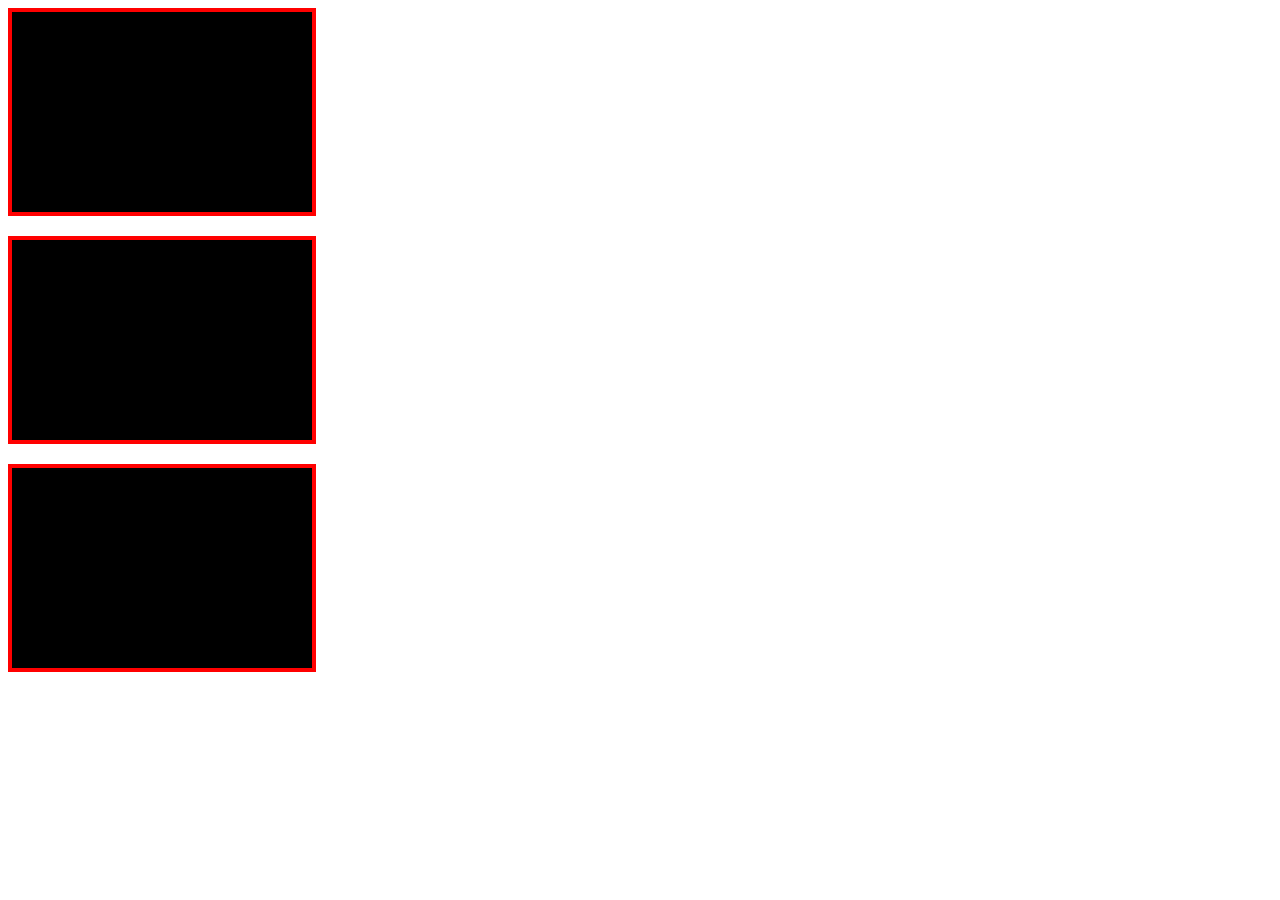
<file: itproger-2/index.html>
<!DOCTYPE html>
<html lang="en">
<head>
    <meta charset="UTF-8">
    <meta name="viewport" content="width=device-width, initial-scale=1.0">
    <title>Document</title>
    <link rel="stylesheet" href = "css/style.css">
</head>
<body>
    <div class="block first"></div>
    <div class="block"></div>
    <div class="block"></div>
</body>
</html>
</file>
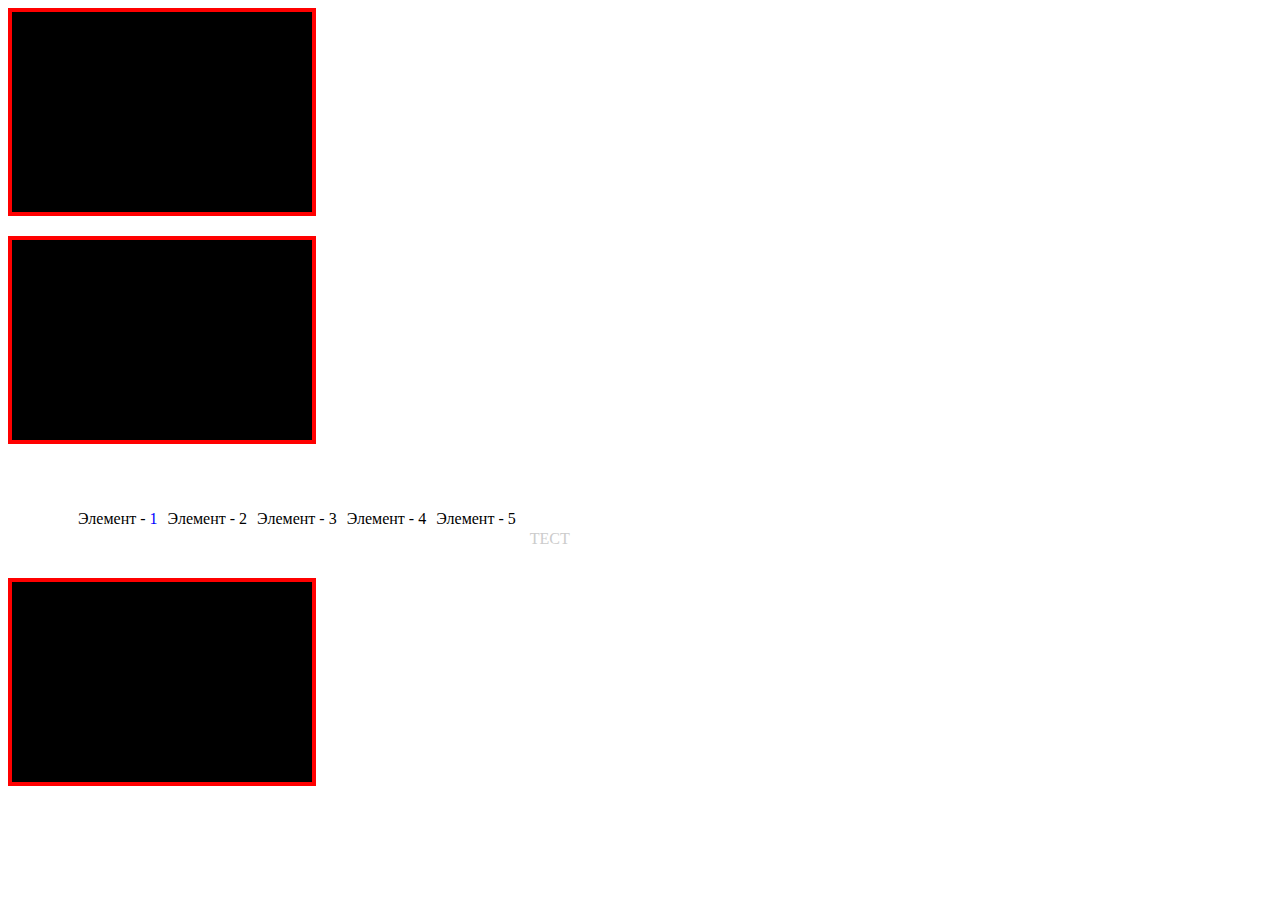
<file: itproger-3/index.html>
<!DOCTYPE html>
<html lang="en">
<head>
    <meta charset="UTF-8">
    <meta name="viewport" content="width=device-width, initial-scale=1.0">
    <title>Document</title>
    <link rel="stylesheet" href = "css/style.css">
</head>
<body>
    <div class="block first"></div>
    <div class="block"></div>
    <div class = "center_block">
        <ul>
            <li>Элемент - <a>1</a></li>
            <li>Элемент - 2</li>
            <li>Элемент - 3</li>
            <li>Элемент - 4</li>
            <li>Элемент - 5</li>
        </ul>
        <a>ТЕСТ</a>
    </div>
    <div class="block"></div>
</body>
</html>
</file>
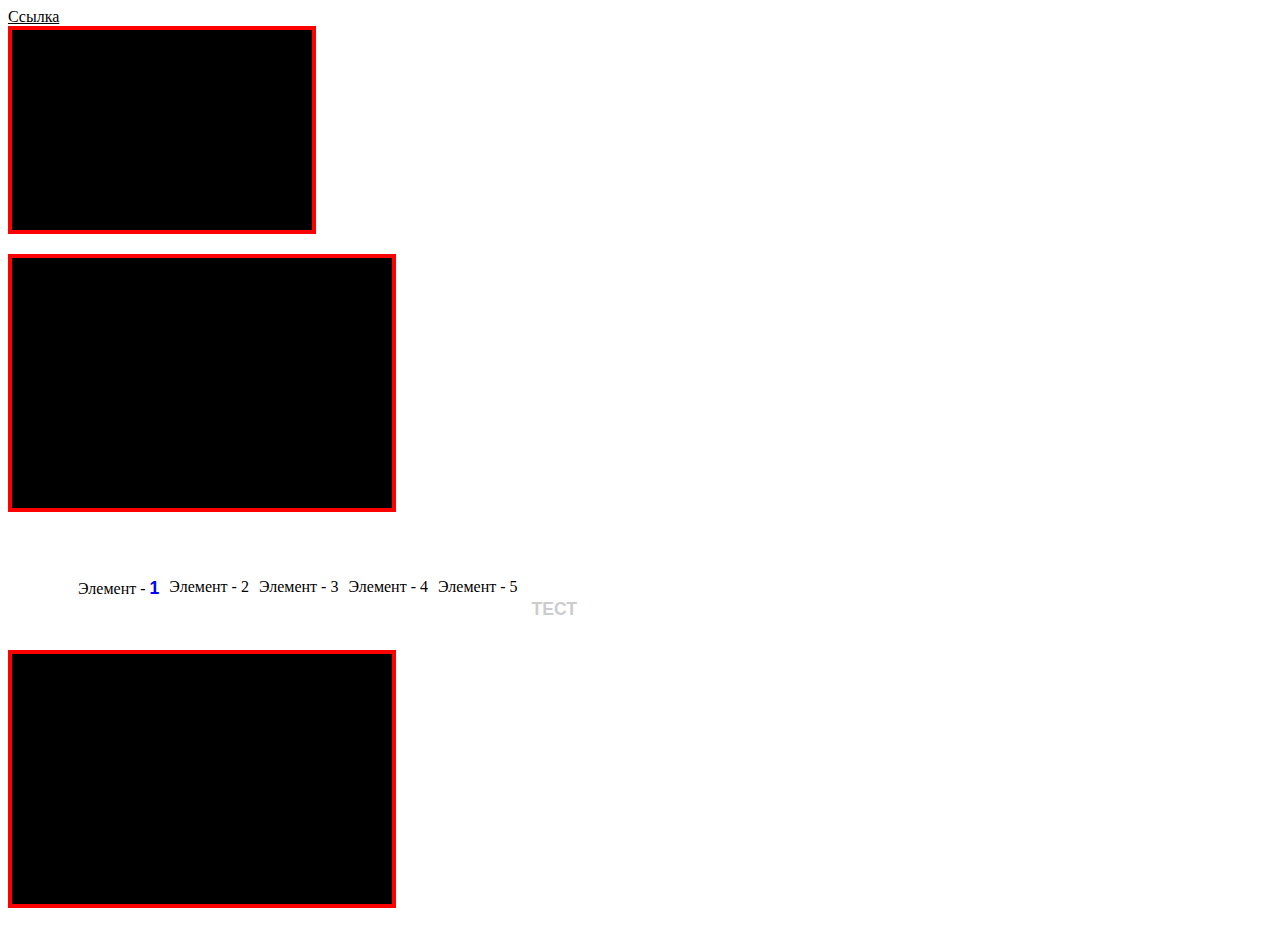
<file: itproger-5/index.html>
<!DOCTYPE html>
<html lang="en">
<head>
    <meta charset="UTF-8">
    <meta name="viewport" content="width=device-width, initial-scale=1.0">
    <title>Document</title>
    <link rel="stylesheet" href = "css/style.css">
</head>
<body>
    <a href="#">Ссылка</a>
    <div class="block first"></div>
    <div class="block"></div>
    <div class = "center_block">
        <ul>
            <li>Элемент - <a>1</a></li>
            <li>Элемент - 2</li>
            <li>Элемент - 3</li>
            <li>Элемент - 4</li>
            <li>Элемент - 5</li>
        </ul>
        <a>ТЕСТ</a>
    </div>
    <div class="block"></div>
</body>
</html>
</file>
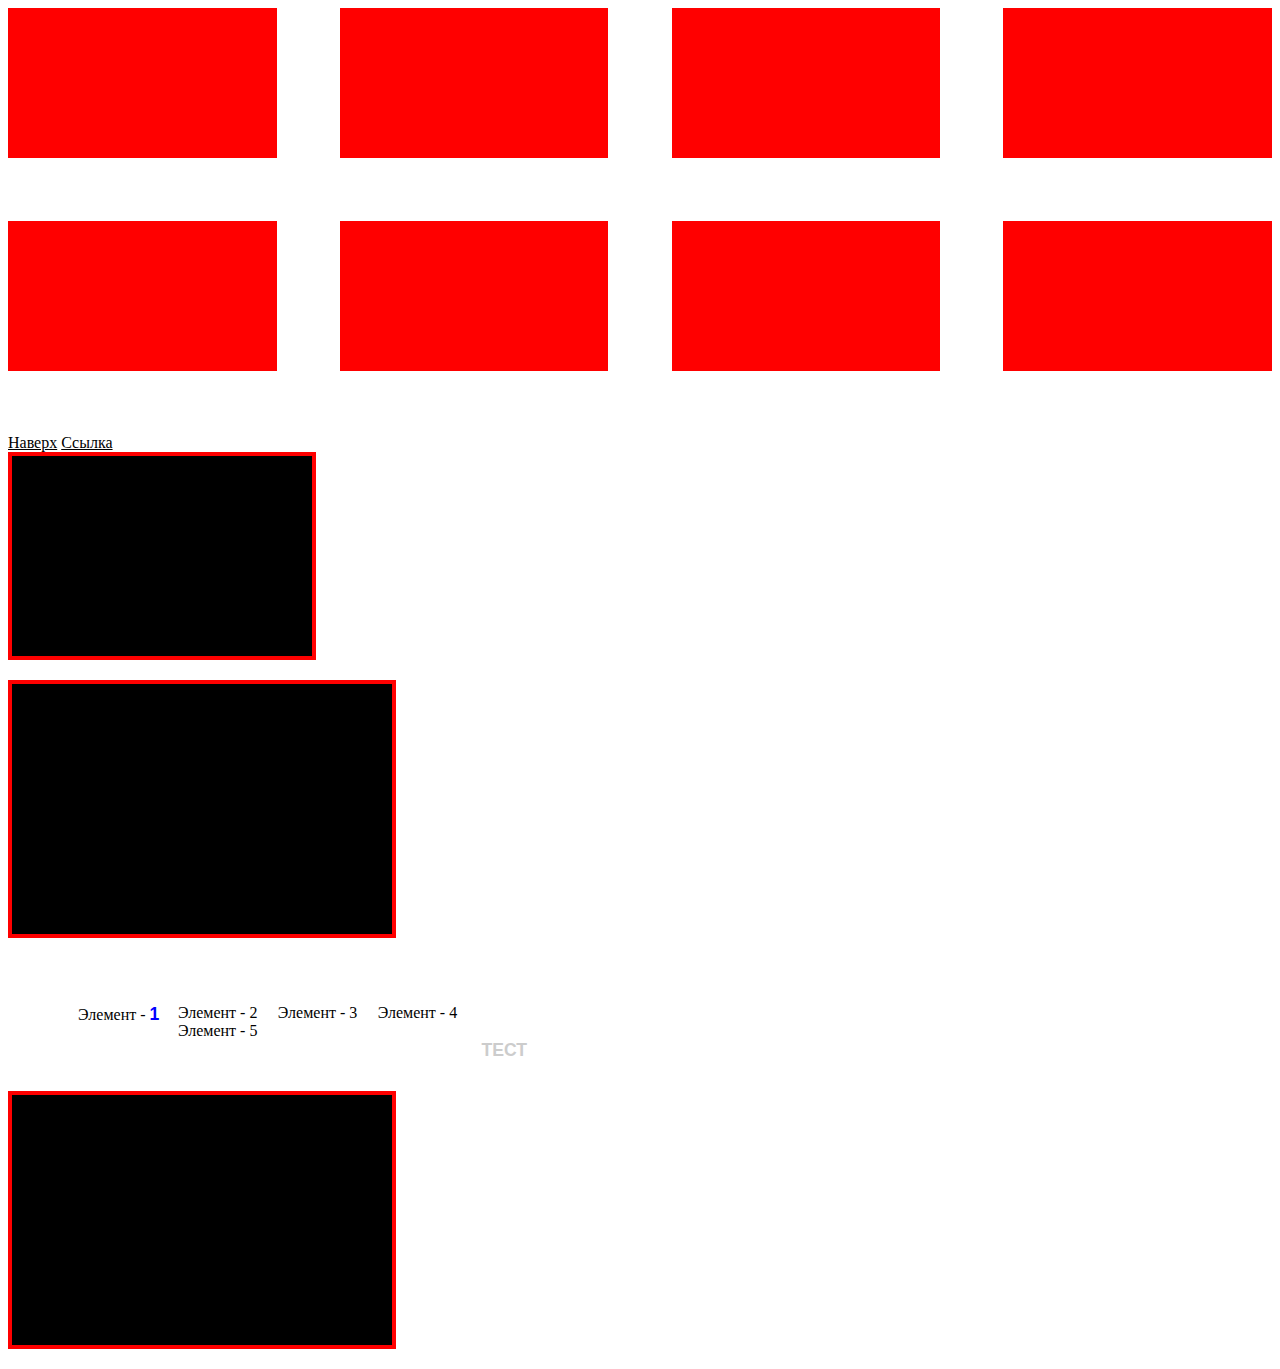
<file: itproger-6/index.html>
<!DOCTYPE html>
<html lang="en">
<head>
    <meta charset="UTF-8">
    <meta name="viewport" content="width=device-width, initial-scale=1.0">
    <title>Document</title>
    <link rel="stylesheet" href = "css/style.css">
</head>
<body>
    <div id="grid">
        <div></div>
        <div></div>
        <div></div>
        <div></div>
        <div></div>
        <div></div>
        <div></div>
        <div></div>
    </div>
    <a href="#top">Наверх</a>
    <a href="#">Ссылка</a>
    <div class="block first"></div>
    <div class="block"></div>
    <div class = "center_block">
        <ul>
            <li>Элемент - <a>1</a></li>
            <li>Элемент - 2</li>
            <li>Элемент - 3</li>
            <li>Элемент - 4</li>
            <li>Элемент - 5</li>
        </ul>
        <a>ТЕСТ</a>
    </div>
    <div class="block"></div>
</body>
</html>
</file>
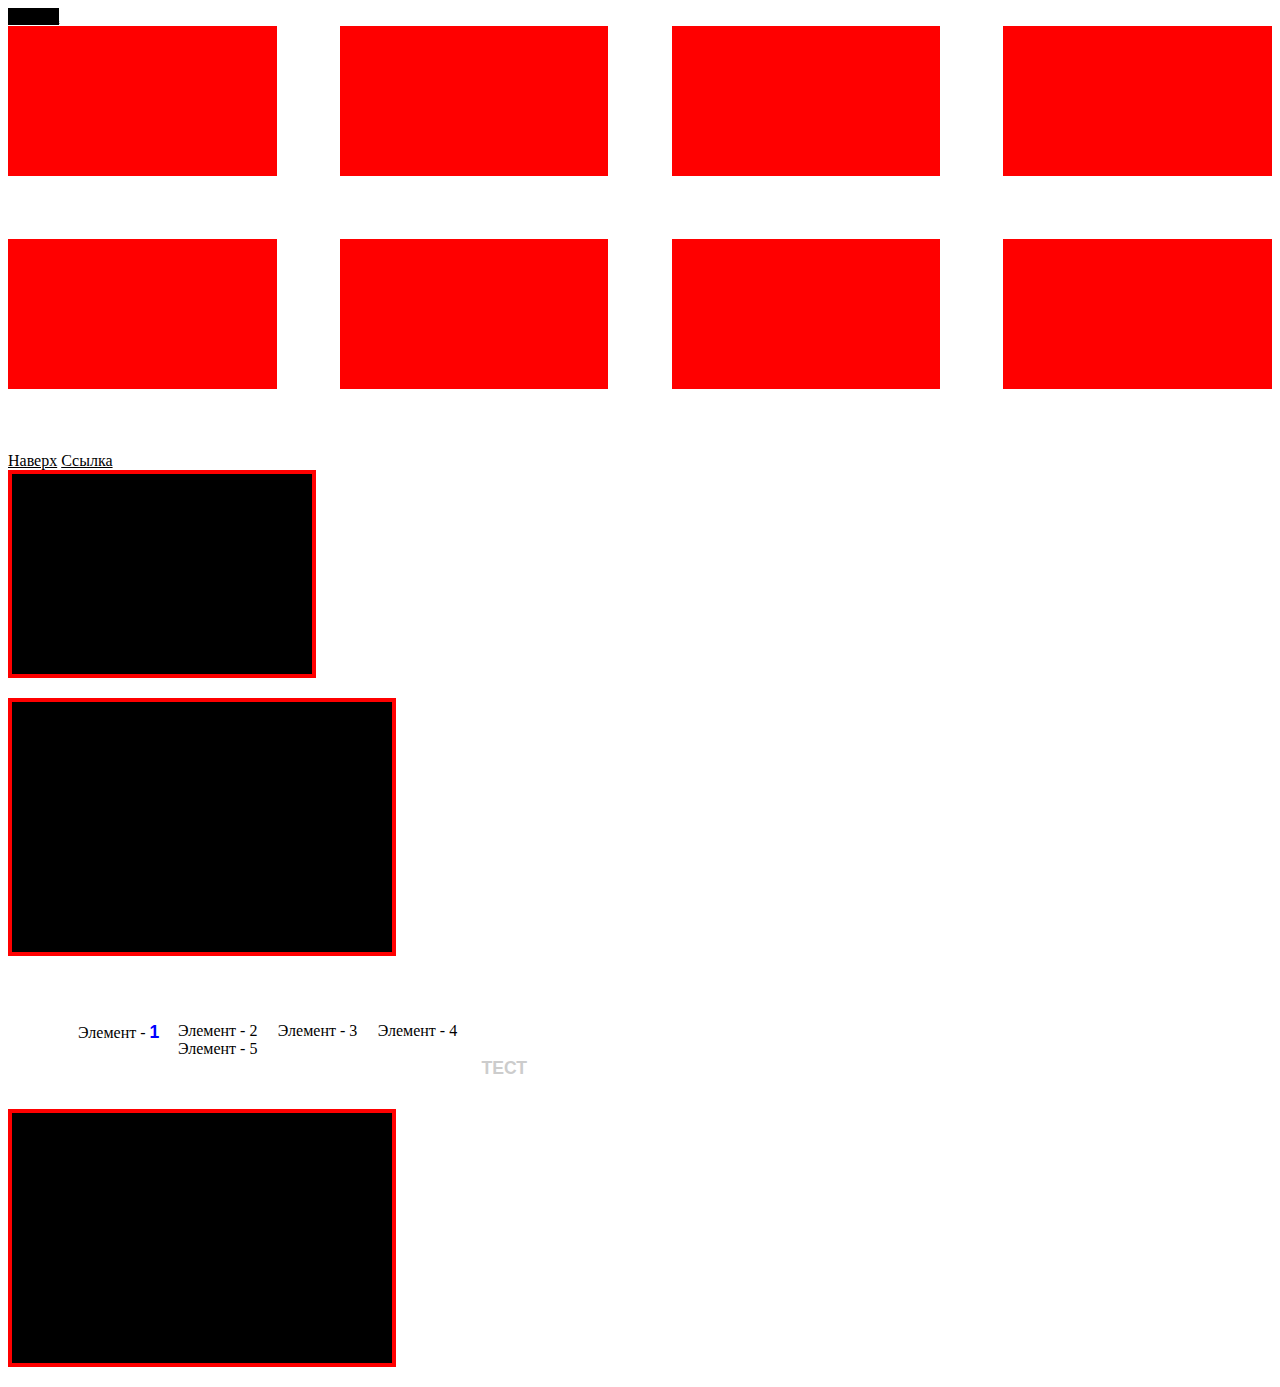
<file: itproger-7/index.html>
<!DOCTYPE html>
<html lang="en">
<head>
    <meta charset="UTF-8">
    <meta name="viewport" content="width=device-width, initial-scale=1.0">
    <title>Document</title>
    <link rel="stylesheet" href = "css/style.css">
</head>
<body>
    <div class="header"><a href="#">Ссылка</a></div>
    <div id="grid">
        <div></div>
        <div></div>
        <div></div>
        <div></div>
        <div></div>
        <div></div>
        <div></div>
        <div></div>
    </div>
    <a href="#top">Наверх</a>
    <a href="#">Ссылка</a>
    <div class="block first"></div>
    <div class="block"></div>
    <div class = "center_block">
        <ul>
            <li>Элемент - <a>1</a></li>
            <li>Элемент - 2</li>
            <li>Элемент - 3</li>
            <li>Элемент - 4</li>
            <li>Элемент - 5</li>
        </ul>
        <a>ТЕСТ</a>
    </div>
    <div class="block"></div>
</body>
</html>
</file>
<file: itproger-2/css/style.css>
.block:not(.first) {
  background-color: #000;
  height: 200px;
  width: 300px;
  border: 4px red solid;
  margin-bottom: 20px;
}

.first {
  background-color: #000;
  height: 200px;
  width: 300px;
  border: 4px red solid;
  margin-bottom: 20px;
}

/*# sourceMappingURL=style.css.map */
</file>
<file: itproger-3/css/style.css>
.block:not(.first) {
  background-color: #000;
  height: 200px;
  width: 300px;
  border: 4px red solid;
  margin-bottom: 20px;
}

.center_block {
  padding: 30px;
}
.center_block ul {
  list-style: none;
  display: inline-block;
}
.center_block li {
  float: left;
  margin-right: 10px;
}
.center_block li a {
  color: blue;
}
.center_block a {
  color: #cccccc;
}

.first {
  background-color: #000;
  height: 200px;
  width: 300px;
  border: 4px red solid;
  margin-bottom: 20px;
}

/*# sourceMappingURL=style.css.map */
</file>
<file: itproger-5/css/style.css>
a {
  color: #000;
}
a:hover {
  color: red;
}
a:active {
  color: blue;
}
a:visited {
  color: green;
}

.block:not(.first) {
  padding: 20px 40px 30px;
  background-color: #000;
  height: 200px;
  width: 300px;
  border: 4px red solid;
  margin-bottom: 20px;
}

.center_block {
  padding: 30px;
}
.center_block ul {
  list-style: none;
  display: inline-block;
}
.center_block li {
  float: left;
  margin-right: 10px;
}
.center_block li a {
  font-size: 1.1em;
  font-family: Arial, Helvetica, sans-serif;
  font-weight: bold;
  color: blue;
}
.center_block a {
  font-size: 1.1em;
  font-family: Arial, Helvetica, sans-serif;
  font-weight: bold;
  color: #cccccc;
}
.center_block a:hover {
  color: red;
}

.first {
  background-color: #000;
  height: 200px;
  width: 300px;
  border: 4px red solid;
  margin-bottom: 20px;
}

/*# sourceMappingURL=style.css.map */
</file>
<file: itproger-6/css/style.css>
a {
  color: #000;
}
a:hover {
  color: #990000;
}
a:active {
  color: blue;
}
a:visited {
  color: green;
}

#grid {
  float: left;
  width: 100%;
}
#grid > div {
  float: left;
  background: red;
  margin-right: 5%;
  margin-bottom: 5%;
  height: 150px;
  width: 21.25%;
}
#grid > div:nth-child(4n) {
  margin-right: 0;
}

.block:not(.first) {
  padding: 20px 40px 30px;
  background-color: #000;
  height: 200px;
  width: 300px;
  border: 4px red solid;
  margin-bottom: 20px;
}

.center_block {
  padding: 30px;
}
.center_block ul {
  list-style: none;
  display: inline-block;
}
.center_block li {
  float: left;
  width: 25%;
}
.center_block li a {
  font-size: 1.1em;
  font-family: Arial, Helvetica, sans-serif;
  font-weight: bold;
  color: blue;
}
.center_block a {
  font-size: 1.1em;
  font-family: Arial, Helvetica, sans-serif;
  font-weight: bold;
  color: #cccccc;
}
.center_block a:hover {
  color: red;
}

.first {
  background-color: #000;
  height: 200px;
  width: 300px;
  border: 4px red solid;
  margin-bottom: 20px;
}

/*# sourceMappingURL=style.css.map */
</file>
<file: itproger-7/css/style.css>
a {
  color: #000;
}
a:hover {
  color: #990000;
}
a:active {
  color: blue;
}

.header a {
  color: #000;
  background-color: #000;
}
.header a:hover {
  color: #990000;
}
.header a:active {
  color: blue;
}
.header a:visited {
  color: red;
}

#grid {
  float: left;
  width: 100%;
}
#grid > div {
  float: left;
  background: red;
  margin-right: 5%;
  margin-bottom: 5%;
  height: 150px;
  width: 21.25%;
}
#grid > div:nth-child(4n) {
  margin-right: 0;
}

.block:not(.first) {
  padding: 20px 40px 30px;
  background-color: #000;
  height: 200px;
  width: 300px;
  border: 4px red solid;
  margin-bottom: 20px;
}

.center_block {
  padding: 30px;
}
.center_block ul {
  list-style: none;
  display: inline-block;
}
.center_block li {
  float: left;
  width: 25%;
}
.center_block li a {
  font-size: 1.1em;
  font-family: Arial, Helvetica, sans-serif;
  font-weight: bold;
  color: blue;
}
.center_block a {
  font-size: 1.1em;
  font-family: Arial, Helvetica, sans-serif;
  font-weight: bold;
  color: #cccccc;
}
.center_block a:hover {
  color: red;
}

.first {
  background-color: #000;
  height: 200px;
  width: 300px;
  border: 4px red solid;
  margin-bottom: 20px;
}

.class-24 {
  width: 74px;
  height: 74px;
}

.class-25 {
  width: 75px;
  height: 75px;
}

.class-26 {
  width: 76px;
  height: 76px;
}

.class-27 {
  width: 77px;
  height: 77px;
}

.class-28 {
  width: 78px;
  height: 78px;
}

/*# sourceMappingURL=style.css.map */
</file>
